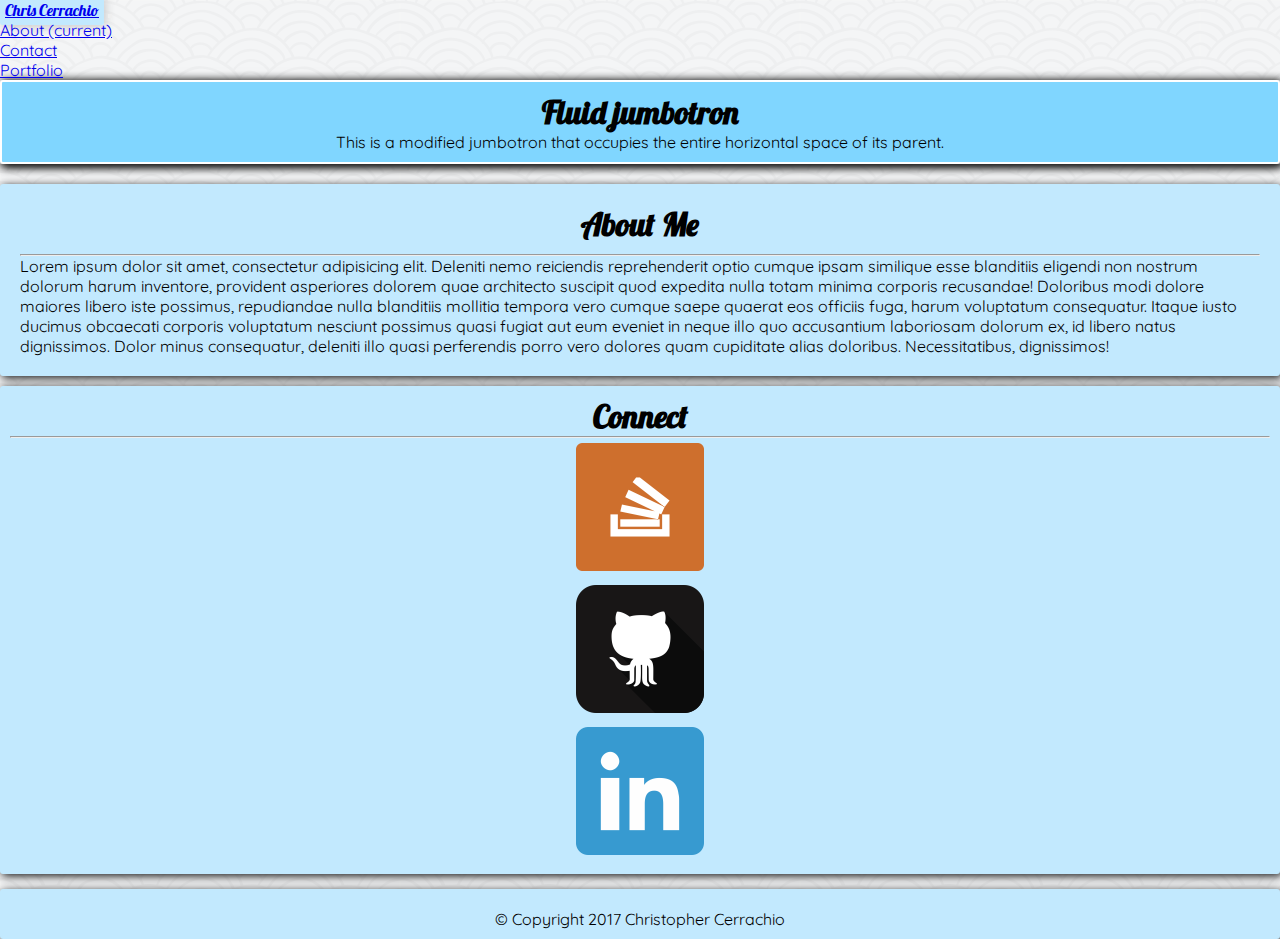
<file: index.html>
<!DOCTYPE html>
<html lang="en">
  <head>
    <meta charset="utf-8">
    <meta name="viewport" content="width=device-width, initial-scale=1, shrink-to-fit=no">
    <link rel="stylesheet" href="https://maxcdn.bootstrapcdn.com/bootstrap/4.0.0-beta/css/bootstrap.min.css" integrity="sha384-/Y6pD6FV/Vv2HJnA6t+vslU6fwYXjCFtcEpHbNJ0lyAFsXTsjBbfaDjzALeQsN6M" crossorigin="anonymous">
    <link rel="stylesheet" href="css/animate.css">
    <link rel="stylesheet" href="css/style.css">
    <link href="https://fonts.googleapis.com/css?family=Lobster" rel="stylesheet">
    <link href="https://fonts.googleapis.com/css?family=Quicksand" rel="stylesheet">
  </head>
  <body>


    <nav class="navbar navbar-expand-lg navbar-light bg-light">
        <a class="navbar-brand" href="#">Chris Cerrachio</a>
        <button class="navbar-toggler" type="button" data-toggle="collapse" data-target="#navbarNav" aria-controls="navbarNav" aria-expanded="false" aria-label="Toggle navigation">
          <span class="navbar-toggler-icon"></span>
        </button>
        <div class="collapse navbar-collapse justify-content-end" id="navbarNav">
          <ul class="navbar-nav">
            <li class="nav-item active">
              <a class="nav-link" href="index.html">About <span class="sr-only">(current)</span></a>
            </li>
            <li class="nav-item">
              <a class="nav-link" href="contact.html">Contact</a>
            </li>
            <li class="nav-item">
              <a class="nav-link" href="portfolio.html">Portfolio</a>
            </li>
          </ul>
        </div>
    </nav>

    <div class="jumbotron jumbotron-fluid">
      <div class="container-fluid animated bounceInDown">
        <h1 class="display-3">Fluid jumbotron</h1>
        <p class="lead">This is a modified jumbotron that occupies the entire horizontal space of its parent.</p>
      </div>
    </div>

    <div class="container">
      <div class="row">

        <div class="inner-about lower-buffer animated bounceInRight col-xs-12 col-sm-12 col-md-6">
            <h1>About Me</h1>
            <hr>
            <p>Lorem ipsum dolor sit amet, consectetur adipisicing elit. Deleniti nemo reiciendis reprehenderit optio cumque ipsam similique esse blanditiis eligendi non nostrum dolorum harum inventore, provident asperiores dolorem quae architecto suscipit quod expedita nulla totam minima corporis recusandae! Doloribus modi dolore maiores libero iste possimus, repudiandae nulla blanditiis mollitia tempora vero cumque saepe quaerat eos officiis fuga, harum voluptatum consequatur. Itaque iusto ducimus obcaecati corporis voluptatum nesciunt possimus quasi fugiat aut eum eveniet in neque illo quo accusantium laboriosam dolorum ex, id libero natus dignissimos. Dolor minus consequatur, deleniti illo quasi perferendis porro vero dolores quam cupiditate alias doloribus. Necessitatibus, dignissimos!</p>
        </div>

        <div class="inner-connect animated bounceInLeft col-xs-12 col-sm-12 col-md-4 ml-auto">

          <h1>Connect</h1>
          <hr>

          <div class="row">
            <div class="col-xs-12 col-sm-12 col-md-12">
              <a href="https://stackoverflow.com/users/7637603/cerrach"><img class="stack" src="images/stack.png" alt="Stack Overflow"></a>
            </div>
          </div>

          <div class="row">
            <div class="col-xs-12 col-sm-12 col-md-12">
              <a href="https://github.com/cerrach"><img class="git" src="images/git.png" alt="Github"></a>
            </div>
          </div>

          <div class="row">
            <div class="col-xs-12 col-sm-12 col-md-12">
              <a href="https://www.linkedin.com/in/christopher-cerrachio-131030138/"><img class="linked" src="images/in.png" alt="LinkedIn"></a>
            </div>
          </div>

        </div>

      </div>
    </div>

    <footer>
      <p>&copy Copyright 2017 Christopher Cerrachio</p>
    </footer>

    <script src="https://code.jquery.com/jquery-3.2.1.slim.min.js" integrity="sha384-KJ3o2DKtIkvYIK3UENzmM7KCkRr/rE9/Qpg6aAZGJwFDMVNA/GpGFF93hXpG5KkN" crossorigin="anonymous"></script>
    <script src="https://cdnjs.cloudflare.com/ajax/libs/popper.js/1.11.0/umd/popper.min.js" integrity="sha384-b/U6ypiBEHpOf/4+1nzFpr53nxSS+GLCkfwBdFNTxtclqqenISfwAzpKaMNFNmj4" crossorigin="anonymous"></script>
    <script src="https://maxcdn.bootstrapcdn.com/bootstrap/4.0.0-beta/js/bootstrap.min.js" integrity="sha384-h0AbiXch4ZDo7tp9hKZ4TsHbi047NrKGLO3SEJAg45jXxnGIfYzk4Si90RDIqNm1" crossorigin="anonymous"></script>
  </body>
</html>
</file>
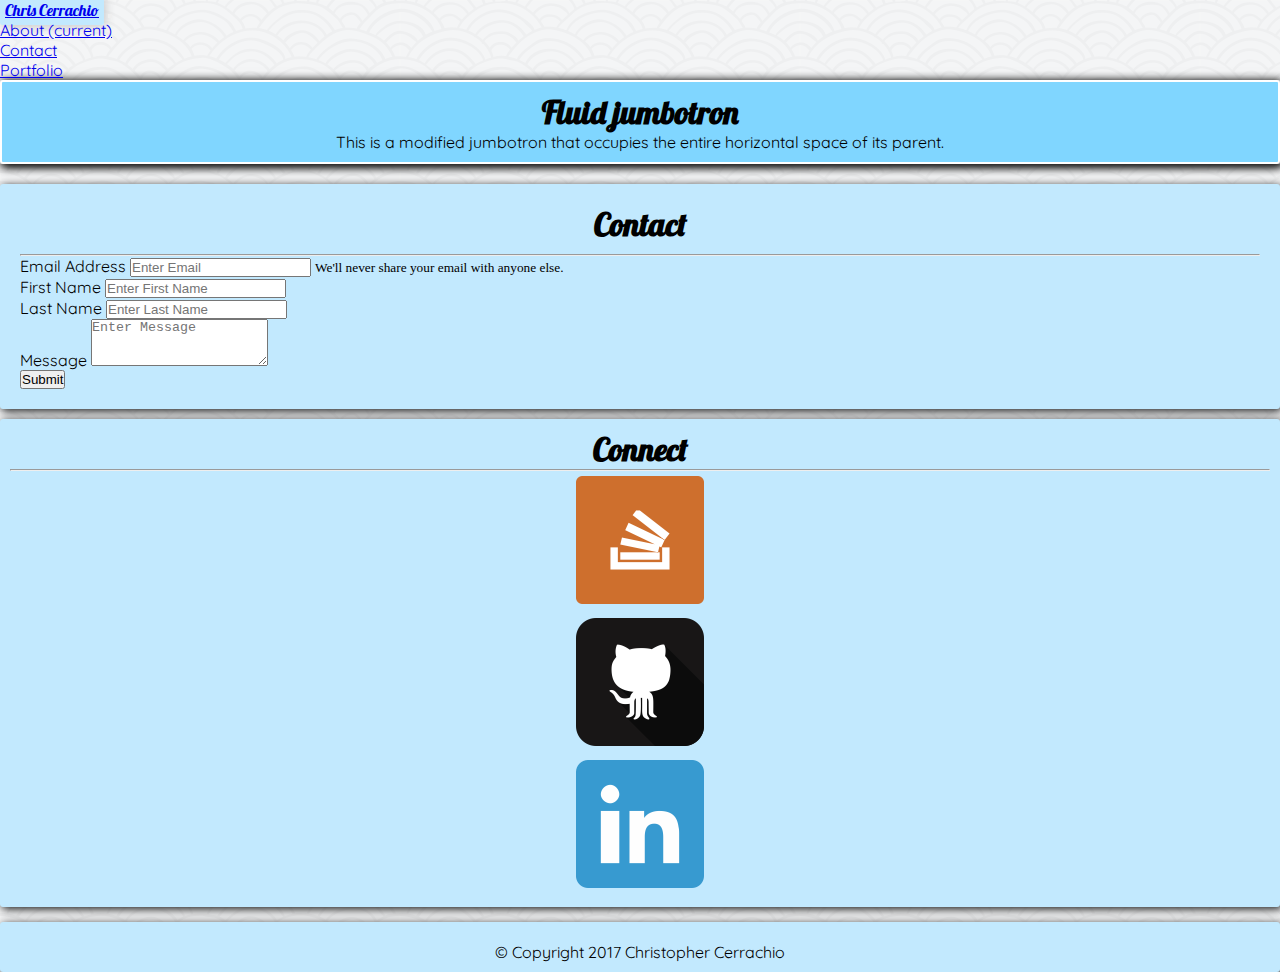
<file: contact.html>
<!DOCTYPE html>
<html lang="en">
  <head>
    <meta charset="utf-8">
    <meta name="viewport" content="width=device-width, initial-scale=1, shrink-to-fit=no">
    <link rel="stylesheet" href="https://maxcdn.bootstrapcdn.com/bootstrap/4.0.0-beta/css/bootstrap.min.css" integrity="sha384-/Y6pD6FV/Vv2HJnA6t+vslU6fwYXjCFtcEpHbNJ0lyAFsXTsjBbfaDjzALeQsN6M" crossorigin="anonymous">
    <link rel="stylesheet" href="css/animate.css">
    <link rel="stylesheet" href="css/style.css">
    <link href="https://fonts.googleapis.com/css?family=Lobster" rel="stylesheet">
    <link href="https://fonts.googleapis.com/css?family=Quicksand" rel="stylesheet">
  </head>
  <body>


    <nav class="navbar navbar-expand-lg navbar-light bg-light">
        <a class="navbar-brand" href="#">Chris Cerrachio</a>
        <button class="navbar-toggler" type="button" data-toggle="collapse" data-target="#navbarNav" aria-controls="navbarNav" aria-expanded="false" aria-label="Toggle navigation">
          <span class="navbar-toggler-icon"></span>
        </button>
        <div class="collapse navbar-collapse justify-content-end" id="navbarNav">
          <ul class="navbar-nav">
            <li class="nav-item active">
              <a class="nav-link" href="index.html">About <span class="sr-only">(current)</span></a>
            </li>
            <li class="nav-item">
              <a class="nav-link" href="contact.html">Contact</a>
            </li>
            <li class="nav-item">
              <a class="nav-link" href="portfolio.html">Portfolio</a>
            </li>
          </ul>
        </div>
    </nav>

    <div class="jumbotron jumbotron-fluid">
      <div class="container-fluid animated bounceInDown">
        <h1 class="display-3">Fluid jumbotron</h1>
        <p class="lead">This is a modified jumbotron that occupies the entire horizontal space of its parent.</p>
      </div>
    </div>

    <div class="container">
      <div class="row">

        <div class="inner-about lower-buffer animated bounceInRight col-xs-12 col-sm-12 col-md-6">
            <h1>Contact</h1>
            <hr>
            <form action="#">
              <div class="form-group">
                <label for="exampleInputEmail1">Email Address</label>
                <input type="email" class="form-control" id="exampleInputEmail1" aria-describedby="emailHelp" placeholder="Enter Email">
                <small id="emailHelp" class="form-text text-muted">We'll never share your email with anyone else.</small>
              </div>
              <div class="form-group">
                <label for="firstName">First Name</label>
                <input type="text" class="form-control" id="firstName" placeholder="Enter First Name">
              </div>
              <div class="form-group">
                <label for="lastName">Last Name</label>
                <input type="text" class="form-control" id="lastName" placeholder="Enter Last Name">
              </div>
              <div class="form-group">
                <label for="exampleTextarea">Message</label>
                <textarea class="form-control" id="exampleTextarea" rows="3" placeholder="Enter Message"></textarea>
              </div>
            </form>
            <button type="button" class="btn btn-primary btn-lg">Submit</button>
        </div>

        <div class="inner-connect animated bounceInLeft col-xs-12 col-sm-12 col-md-4 ml-auto">

          <h1>Connect</h1>
          <hr>

          <div class="row">
            <div class="col-xs-12 col-sm-12 col-md-12">
              <a href="https://stackoverflow.com/users/7637603/cerrach"><img class="stack" src="images/stack.png" alt="Stack Overflow"></a>
            </div>
          </div>

          <div class="row">
            <div class="col-xs-12 col-sm-12 col-md-12">
              <a href="https://github.com/cerrach"><img class="git" src="images/git.png" alt="Github"></a>
            </div>
          </div>

          <div class="row">
            <div class="col-xs-12 col-sm-12 col-md-12">
              <a href="https://www.linkedin.com/in/christopher-cerrachio-131030138/"><img class="linked" src="images/in.png" alt="LinkedIn"></a>
            </div>
          </div>

        </div>

      </div>
    </div>

    <footer>
      <p>&copy Copyright 2017 Christopher Cerrachio</p>
    </footer>

    <script src="https://code.jquery.com/jquery-3.2.1.slim.min.js" integrity="sha384-KJ3o2DKtIkvYIK3UENzmM7KCkRr/rE9/Qpg6aAZGJwFDMVNA/GpGFF93hXpG5KkN" crossorigin="anonymous"></script>
    <script src="https://cdnjs.cloudflare.com/ajax/libs/popper.js/1.11.0/umd/popper.min.js" integrity="sha384-b/U6ypiBEHpOf/4+1nzFpr53nxSS+GLCkfwBdFNTxtclqqenISfwAzpKaMNFNmj4" crossorigin="anonymous"></script>
    <script src="https://maxcdn.bootstrapcdn.com/bootstrap/4.0.0-beta/js/bootstrap.min.js" integrity="sha384-h0AbiXch4ZDo7tp9hKZ4TsHbi047NrKGLO3SEJAg45jXxnGIfYzk4Si90RDIqNm1" crossorigin="anonymous"></script>
  </body>
</html>
</file>
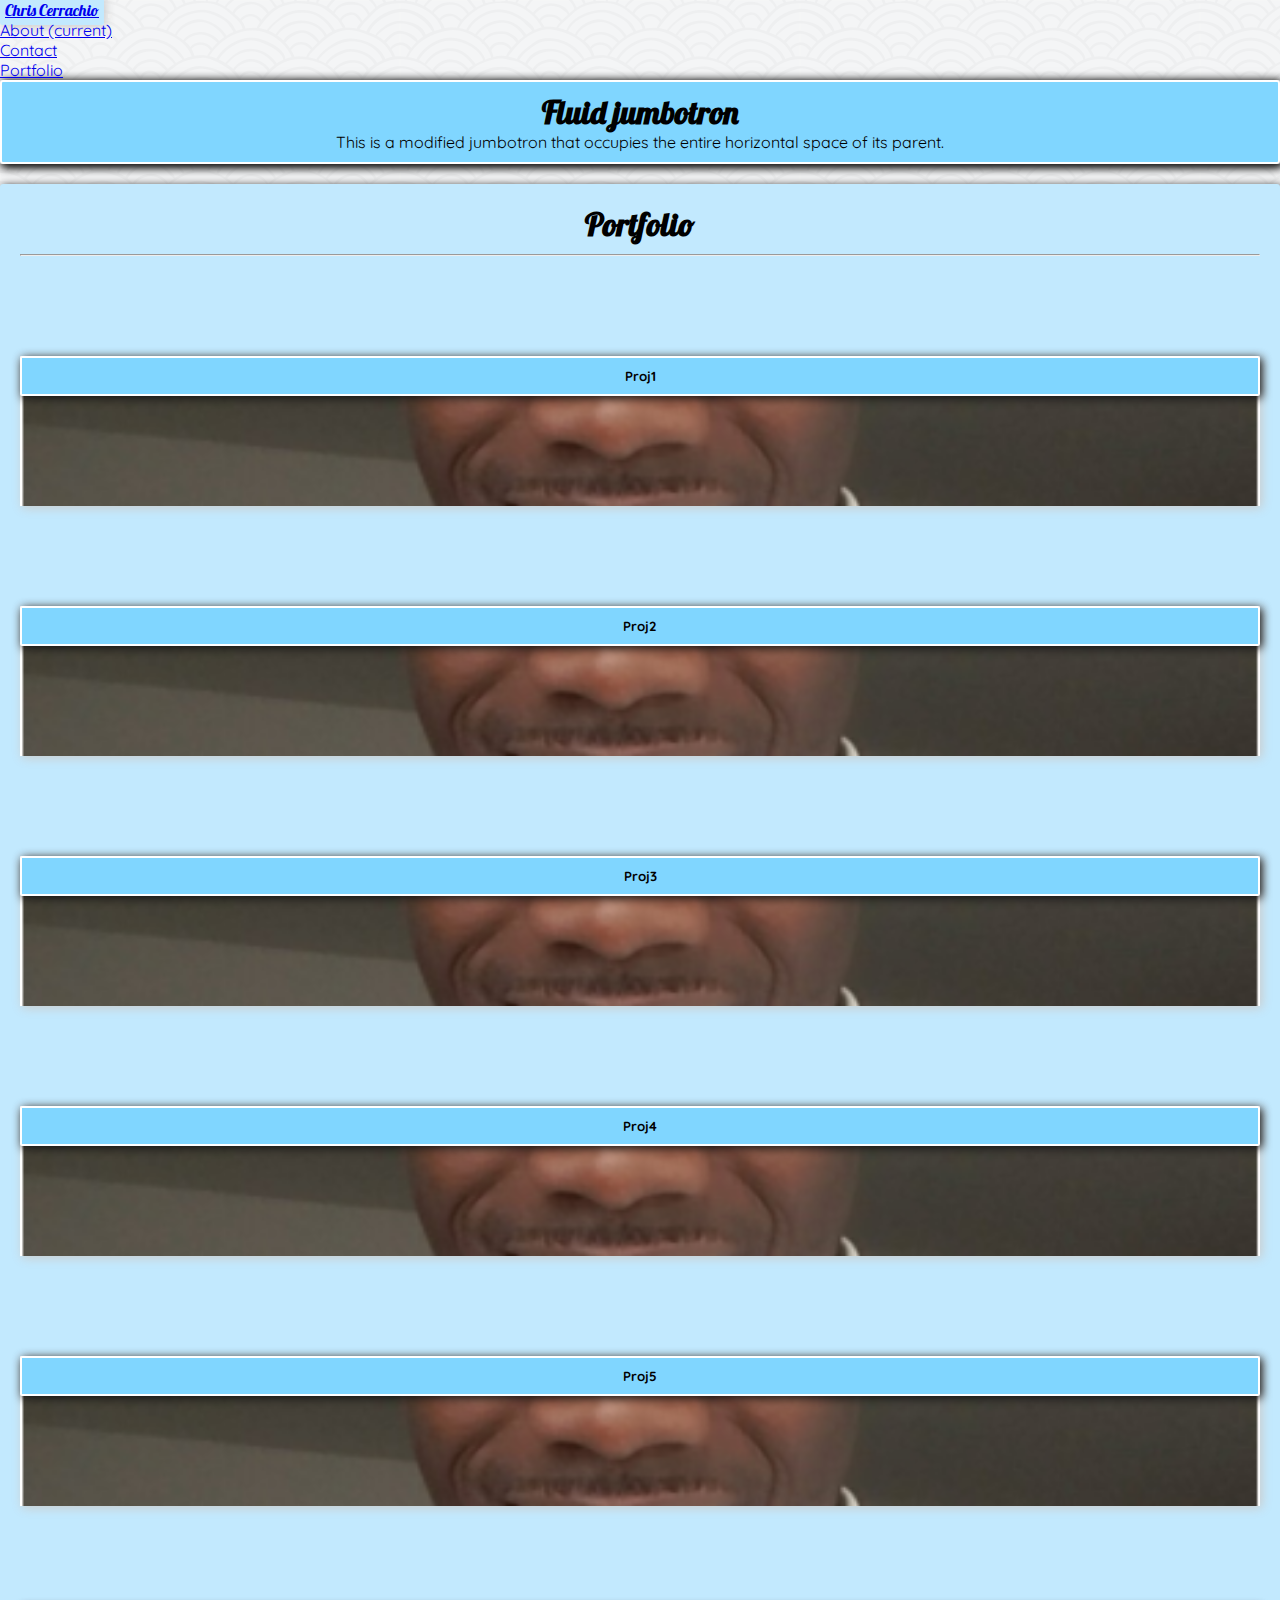
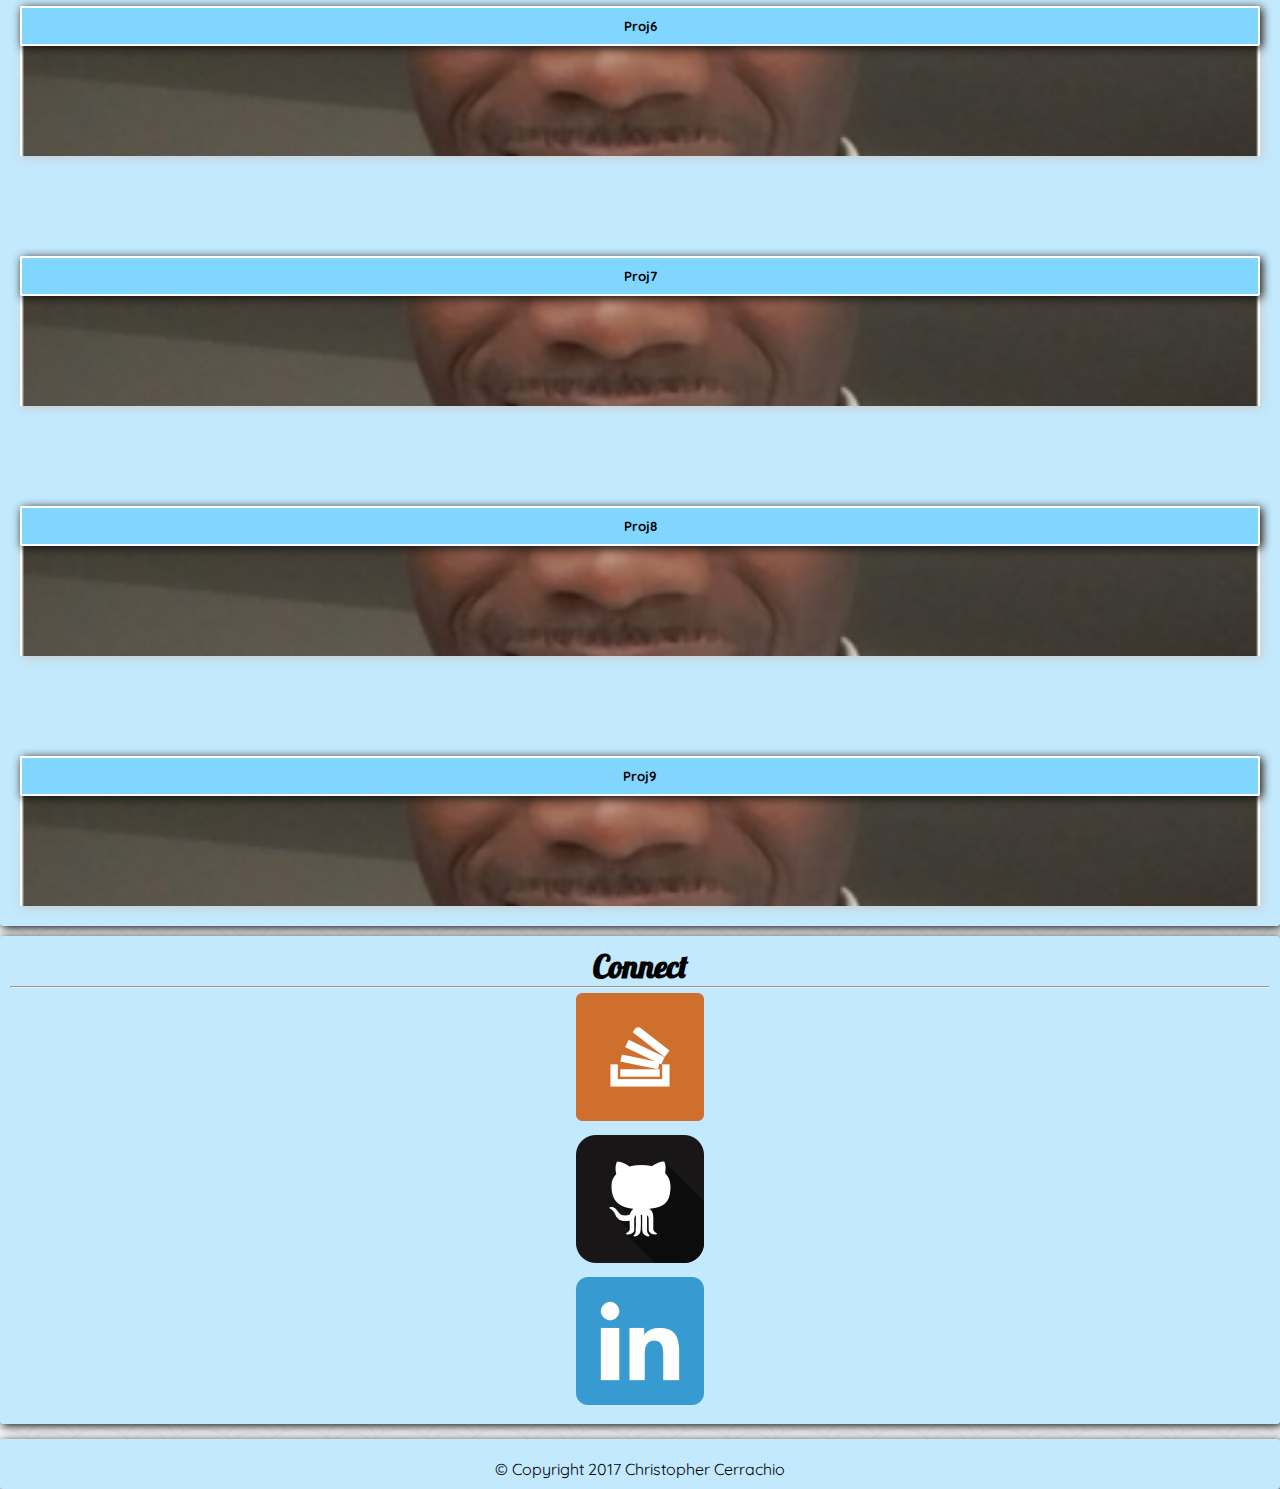
<file: portfolio.html>
<!DOCTYPE html>
<html lang="en">
  <head>
    <meta charset="utf-8">
    <meta name="viewport" content="width=device-width, initial-scale=1, shrink-to-fit=no">
    <link rel="stylesheet" href="https://maxcdn.bootstrapcdn.com/bootstrap/4.0.0-beta/css/bootstrap.min.css" integrity="sha384-/Y6pD6FV/Vv2HJnA6t+vslU6fwYXjCFtcEpHbNJ0lyAFsXTsjBbfaDjzALeQsN6M" crossorigin="anonymous">
    <link rel="stylesheet" href="css/animate.css">
    <link rel="stylesheet" href="css/style.css">
    <link href="https://fonts.googleapis.com/css?family=Lobster" rel="stylesheet">
    <link href="https://fonts.googleapis.com/css?family=Quicksand" rel="stylesheet">
  </head>
  <body>


    <nav class="navbar navbar-expand-lg navbar-light bg-light">
        <a class="navbar-brand" href="#">Chris Cerrachio</a>
        <button class="navbar-toggler" type="button" data-toggle="collapse" data-target="#navbarNav" aria-controls="navbarNav" aria-expanded="false" aria-label="Toggle navigation">
          <span class="navbar-toggler-icon"></span>
        </button>
        <div class="collapse navbar-collapse justify-content-end" id="navbarNav">
          <ul class="navbar-nav">
            <li class="nav-item active">
              <a class="nav-link" href="index.html">About <span class="sr-only">(current)</span></a>
            </li>
            <li class="nav-item">
              <a class="nav-link" href="contact.html">Contact</a>
            </li>
            <li class="nav-item">
              <a class="nav-link" href="portfolio.html">Portfolio</a>
            </li>
          </ul>
        </div>
    </nav>

    <div class="jumbotron jumbotron-fluid">
      <div class="container-fluid animated bounceInDown">
        <h1 class="display-3">Fluid jumbotron</h1>
        <p class="lead">This is a modified jumbotron that occupies the entire horizontal space of its parent.</p>
      </div>
    </div>

    <div class="container">
      <div class="row">

        <div class="inner-about lower-buffer animated bounceInRight col-xs-12 col-sm-12 col-md-6">
            <h1>Portfolio</h1>
            <hr>

            <div class="row">
              <div class="square col-xs-4 col-sm-4 col-md-4">
                <h5>Proj1</h5>
              </div>
              <div class="square col-xs-4 col-sm-4 col-md-4">
                <h5>Proj2</h5>
              </div>
              <div class="square col-xs-4 col-sm-4 col-md-4">
                <h5>Proj3</h5>
              </div>
            </div>

            <div class="row">
              <div class="square col-xs-4 col-sm-4 col-md-4">
                <h5>Proj4</h5>
              </div>
              <div class="square col-xs-4 col-sm-4 col-md-4">
                <h5>Proj5</h5>
              </div>
              <div class="square col-xs-4 col-sm-4 col-md-4">
                <h5>Proj6</h5>
              </div>
            </div>

            <div class="row">
              <div class="square col-xs-4 col-sm-4 col-md-4">
                <h5>Proj7</h5>
              </div>
              <div class="square col-xs-4 col-sm-4 col-md-4">
                <h5>Proj8</h5>
              </div>
              <div class="square col-xs-4 col-sm-4 col-md-4">
                <h5>Proj9</h5>
              </div>
            </div>

        </div>

        <div class="inner-connect animated bounceInLeft col-xs-12 col-sm-12 col-md-4 ml-auto">

          <h1>Connect</h1>
          <hr>

          <div class="row">
            <div class="col-xs-12 col-sm-12 col-md-12">
              <a href="https://stackoverflow.com/users/7637603/cerrach"><img class="stack" src="images/stack.png" alt="Stack Overflow"></a>
            </div>
          </div>

          <div class="row">
            <div class="col-xs-12 col-sm-12 col-md-12">
              <a href="https://github.com/cerrach"><img class="git" src="images/git.png" alt="Github"></a>
            </div>
          </div>

          <div class="row">
            <div class="col-xs-12 col-sm-12 col-md-12">
              <a href="https://www.linkedin.com/in/christopher-cerrachio-131030138/"><img class="linked" src="images/in.png" alt="LinkedIn"></a>
            </div>
          </div>

        </div>

      </div>
    </div>

    <footer>
      <p>&copy Copyright 2017 Christopher Cerrachio</p>
    </footer>

    <script src="https://code.jquery.com/jquery-3.2.1.slim.min.js" integrity="sha384-KJ3o2DKtIkvYIK3UENzmM7KCkRr/rE9/Qpg6aAZGJwFDMVNA/GpGFF93hXpG5KkN" crossorigin="anonymous"></script>
    <script src="https://cdnjs.cloudflare.com/ajax/libs/popper.js/1.11.0/umd/popper.min.js" integrity="sha384-b/U6ypiBEHpOf/4+1nzFpr53nxSS+GLCkfwBdFNTxtclqqenISfwAzpKaMNFNmj4" crossorigin="anonymous"></script>
    <script src="https://maxcdn.bootstrapcdn.com/bootstrap/4.0.0-beta/js/bootstrap.min.js" integrity="sha384-h0AbiXch5ZDo7tp9hKZ4TsHbi047NrKGLO3SEJAg45jXxnGIfYzk4Si90RDIqNm1" crossorigin="anonymous"></script>
  </body>
</html>
</file>
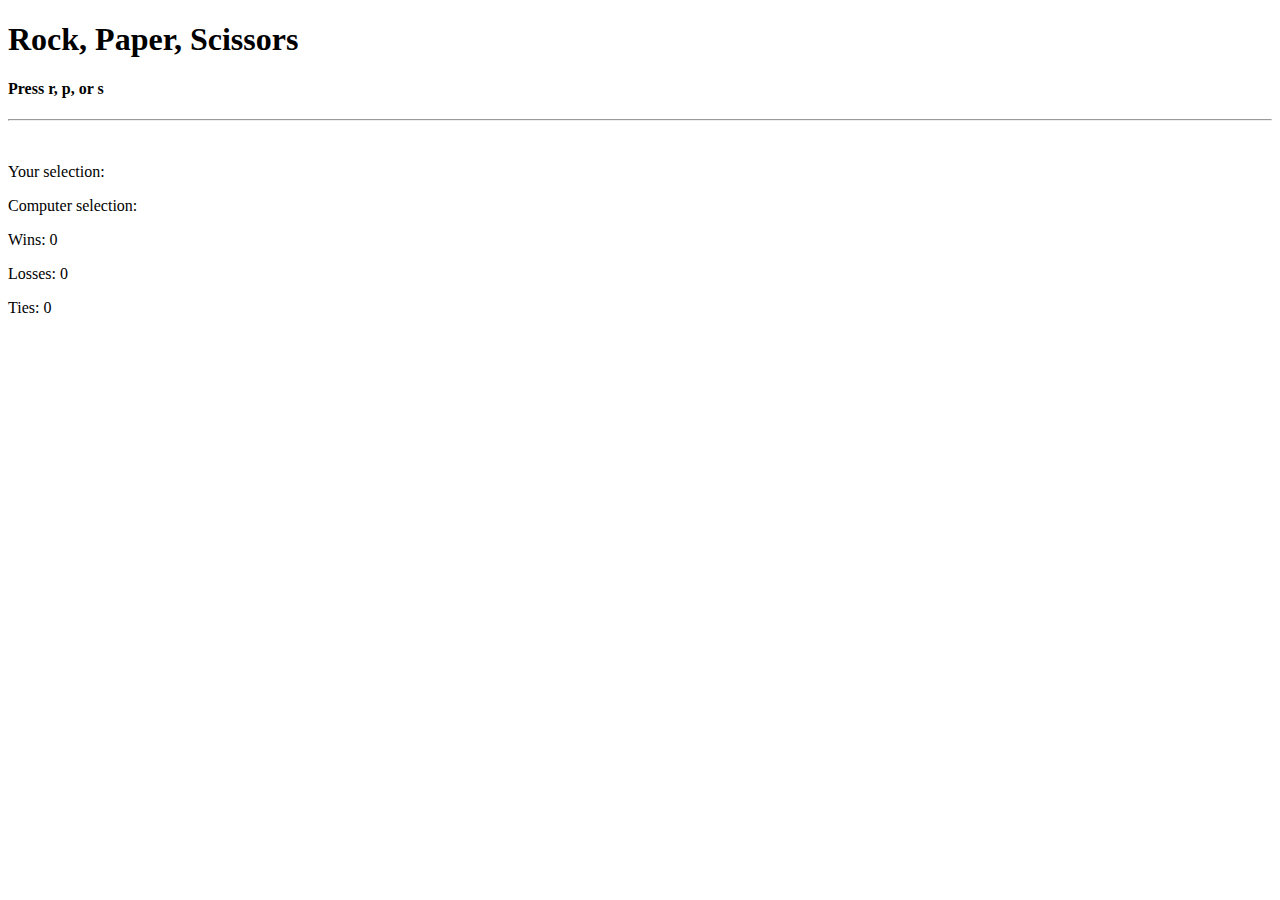
<file: rps.html>
<!DOCTYPE html>
<html lang="en">
<head>
  <meta charset="UTF-8">
  <meta name="viewport" content="width=device-width, initial-scale=1.0">
  <meta http-equiv="X-UA-Compatible" content="ie=edge">
  <title>Document</title>
</head>

<body>
  <h1>Rock, Paper, Scissors</h1>
  <h4>Press r, p, or s</h4>
  <hr>
  <br>
  <p>Your selection: <span id="playerSelection"></span></p>
  <p>Computer selection: <span id="computerSelection"></span></p>
  <p>Wins: <span id="wins">0</span></p>
  <p>Losses: <span id="losses">0</span></p>
  <p>Ties: <span id="ties">0</span></p>

  <script type="text/javascript">

    var Wins = document.getElementById('wins');
    var Losses = document.getElementById('losses');
    var Ties = document.getElementById('ties');

    var w = 0;
    var l = 0;
    var t = 0;

    var playerSelect = document.getElementById('playerSelection');
    var computerSelect = document.getElementById('computerSelection');

    document.onkeyup = function(event){
      if (event.key === "r" || event.key === "p" || event.key === "s"){
        playerSelect.innerHTML = event.key;
      }

      var computerChoice = Math.floor((Math.random()) * 3);
      switch(computerChoice){
        case 0:
          computerSelect.innerHTML = "r";
          break;
        case 1:
          computerSelect.innerHTML = "p";
          break;
        case 2:
          computerSelect.innerHTML = "s";
          break;
        default:
          computerSelect.innerHTML = " ";
      }

      if(playerSelect.innerHTML === computerSelect.innerHTML){
        t++;
        Ties.innerHTML = t;
      }else if( (playerSelect.innerHTML === "p" && computerSelect.innerHTML === "s") || (playerSelect.innerHTML === "s" && computerSelect.innerHTML === "r") || (playerSelect.innerHTML === "r" && computerSelect.innerHTML === "p") ){
        l++;
        Losses.innerHTML = l;
      }else{
        w++;
        Wins.innerHTML = w;
      }

    }

  </script>
</body>
</html>
</file>
<file: css/style.css>
*{
  margin: 0;
  padding: 0;
}

body{
  background-image: url("../images/seigaiha.png");
}

.navbar-brand{
  font-family: 'Lobster', cursive;
  background-color: #c2e9fe;
  padding: 5px;
  border-radius: 2px;
  box-shadow: 2px 2px 10px #ccc;
}

nav li a{
  font-family: 'Quicksand', sans-serif;
}

.jumbotron{
  margin-bottom: 20px;
  background-image: url("../images/jumbotron.jpg");
  background-size: cover;
  background-repeat: no-repeat;
  background-position: 0% 30%;
  box-shadow: 2px 2px 10px #111;
}

.jumbotron:not(.container-fluid){   /*THIS*/
  -webkit-filter: blur(100%); /* Safari 6.0 - 9.0 */
  filter: blur(100%);
}

.jumbotron .container-fluid{
  background-color: #80d6ff;
  padding: 10px;
  box-shadow: 2px 2px 10px #111;
  border-radius: 3px;
  border: 2px solid #fff;
  text-align: center;
}

.jumbotron .container-fluid p {
  font-family: 'Quicksand', sans-serif;
}

.jumbotron .container-fluid h1{
  font-family: 'Lobster', cursive;
}

.about{
  padding: 15px;
  /*background-color: #c2e9fe;*/
}

.inner-about{
  background-color: #c2e9fe;
  padding: 20px;
  box-shadow: 2px 2px 10px #111;
  border-radius: 3px;
}

.stack,.git,.linked{
  margin: 5px;
}

.inner-about h1{
  font-family: 'Lobster', cursive;
  text-align: center;
  margin-bottom: 10px;
}

.inner-about p{
  font-family: 'Quicksand', sans-serif;
}

.connect{
  padding: 15px;
  /*background-color: #c2e9fe;*/
  margin-bottom: 20px;
}

.inner-connect{
  background-color: #c2e9fe;
  padding: 10px;
  box-shadow: 2px 2px 10px #111;
  border-radius: 3px;
  text-align: center;
}

.inner-connect h1{
  font-family: 'Lobster', cursive;
  text-align: center;
}

.inner-connect p{
  font-family: 'Quicksand', sans-serif;
}

hr{
  background-color: #fff;
}

footer{
  background-color: #c2e9fe;
  padding: 10px;
  box-shadow: 2px 2px 10px #111;
  border-radius: 3px;
  text-align: center;
  padding-top: 20px;
  font-family: 'Quicksand', sans-serif;
  position: relative;
  margin-top: 15px;
}

.lower-buffer{
  margin-bottom: 10px;
}

.git,.stack,.linked{
  width: auto;
  height: auto;
}

label{
  font-family: 'Quicksand', sans-serif;
}

.square{
  height: 150px;
  text-align: center;
  background-image: url("../images/juan.PNG");
  background-size: cover;
  background-repeat: no-repeat;
  background-position: 50% 50%;
  box-shadow: 2px 2px 10px #ccc;
}

.square h5{
  border: 2px solid #fff;
  box-shadow: 2px 2px 10px #111;
  border-radius: 2px;
  padding: 10px 0;
  margin-top: 100px;
  background-color: #80d6ff;
  font-family: 'Quicksand', sans-serif;

}
</file>
